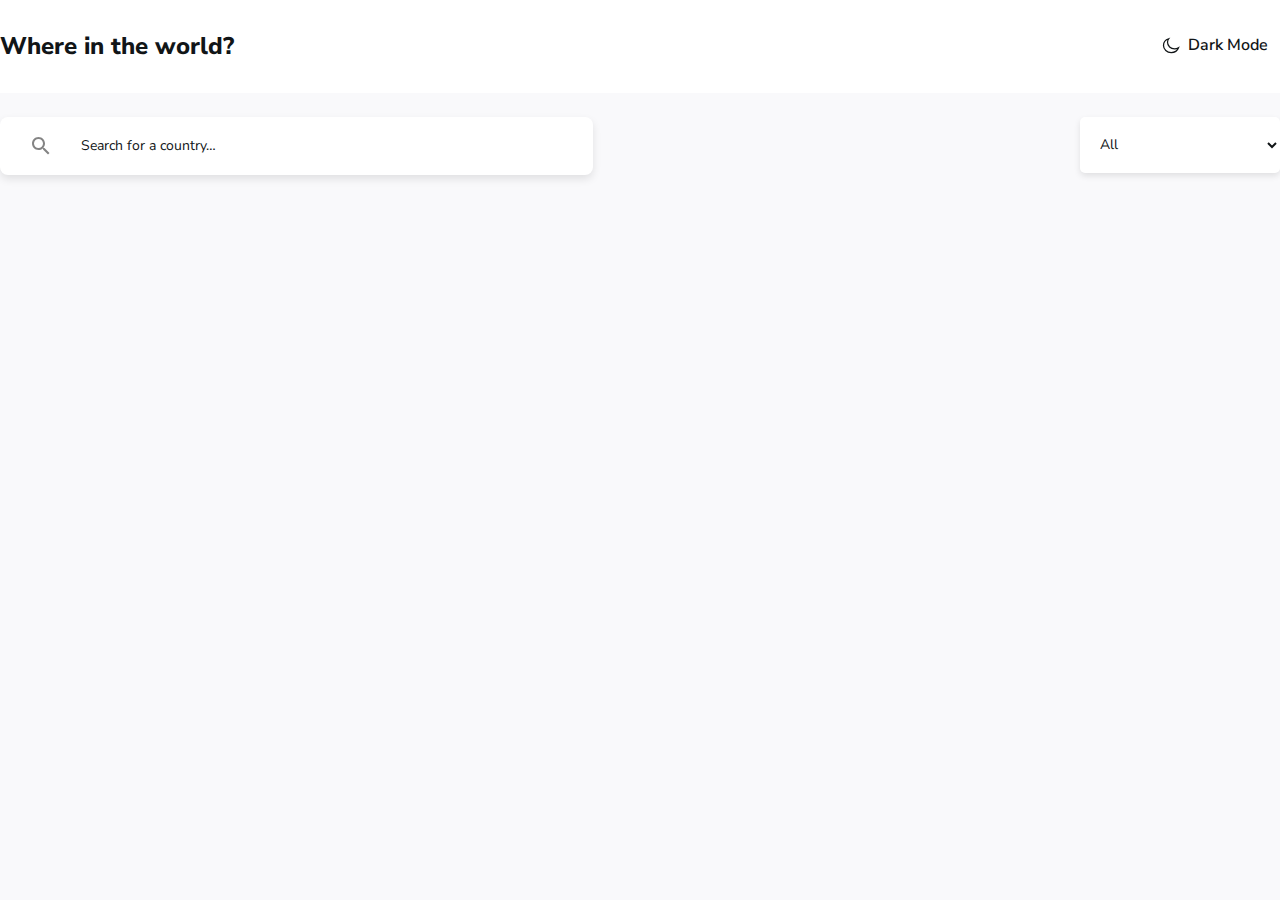
<file: index.html>
<!DOCTYPE html>
<html lang="en">
  <head>
    <meta charset="UTF-8" />
    <meta name="viewport" content="width=device-width, initial-scale=1.0" />
    <title>Document</title>
    <link rel="stylesheet" href="index.css" />
    <link rel="stylesheet" href="main.css" />
  </head>
  <body>
    <header class="header">
      <div class="container header-container">
        <div class="wrapper">
          <h1 class="header-text">Where in the world?</h1>
          <button id="darkmodeBtn" class="header_btn">
            <img id="darkmodeImg" src="images/dark_mode.svg" alt="" />
            Dark Mode
          </button>
        </div>
      </div>
    </header>
    <main class="main">
      <div class="container">
        <section class="hero-1">
          <div class="form-div">
            <form class="form">
              <img src="images/icon-search-black.svg" alt="" />
              <input
                type="text"
                class="input"
                id="input"
                placeholder="Search for a country…"
              />
            </form>
            <select class="select" id="select">
              <option value="All" selected>All</option>
              <option value="Africa">Africa</option>
              <option value="Americas">Americas</option>
              <option value="Asia">Asia</option>
              <option value="Europe">Europe</option>
              <option value="Oceania">Oceania</option>
            </select>
          </div>
        </section>
        <section id="card_Section" class="card-section"></section>
        <div class="loader" id="loader"></div>
        <!-- <div id="error" class="error">This data is not defined</div> -->
      </div>
    </main>
    <footer class="footer">
      <div class="container"></div>
    </footer>
    <script src="app.js"></script>
  </body>
</html>
</file>
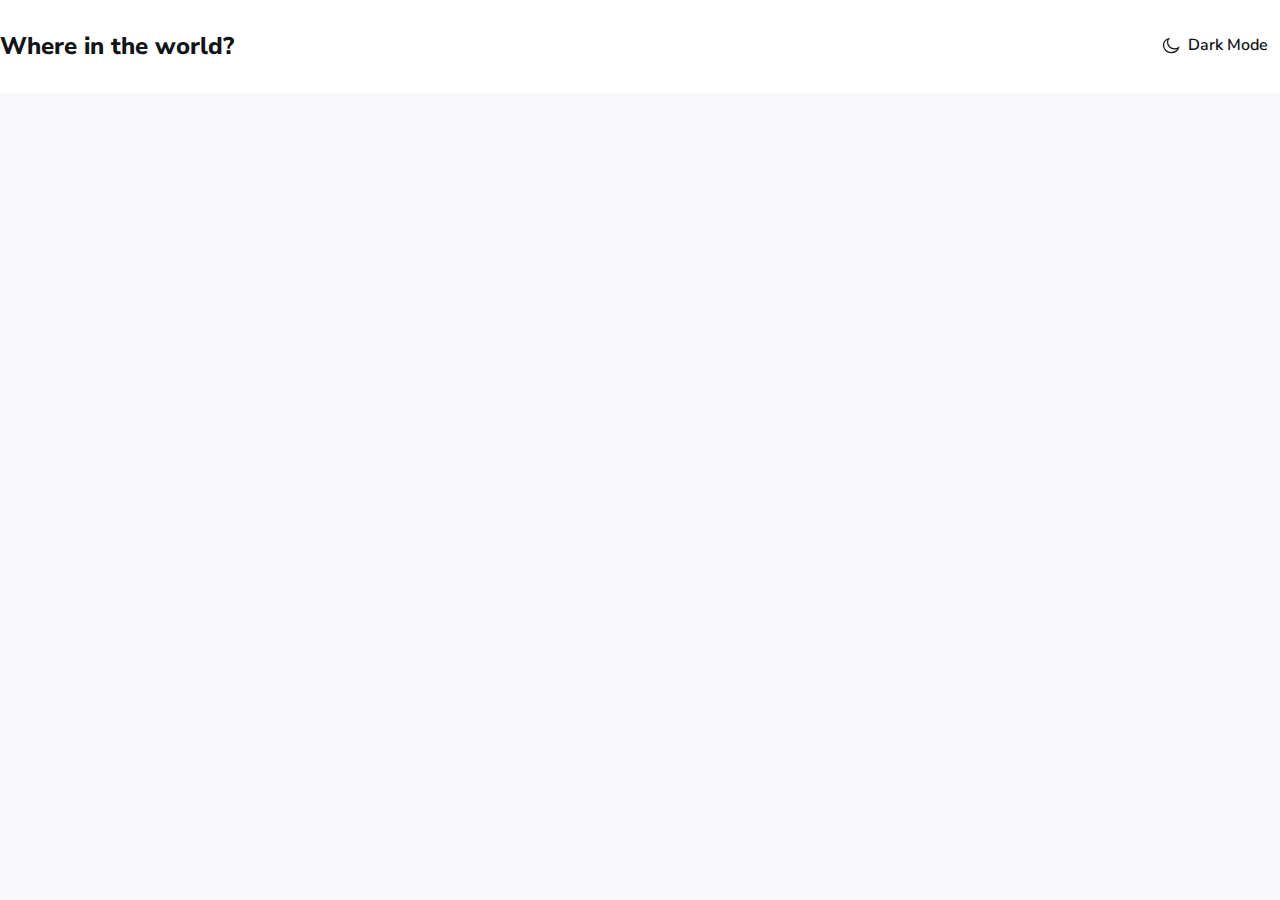
<file: about.html>
<!DOCTYPE html>
<html lang="en">
  <head>
    <meta charset="UTF-8" />
    <meta http-equiv="X-UA-Compatible" content="IE=edge" />
    <meta name="viewport" content="width=device-width, initial-scale=1.0" />
    <title>countries | About</title>
    <link rel="stylesheet" href="about.css" />
    <link rel="stylesheet" href="main.css" />
  </head>
  <body>
    <header class="header">
      <div class="container header-container">
        <div class="wrapper">
          <h1 class="header-text">Where in the world?</h1>
          <button id="darkmodeBtn" class="header_btn">
            <img id="darkmodeImg" src="images/dark_mode.svg" alt="" />
            Dark Mode
          </button>
        </div>
      </div>
    </header>
    <main class="main">
      <div class="container">
        <section id="detailsDiv" class="detailsDiv">
          <!-- <div class="det-wrapper">
            <div class="det-img-div">
              <a href="./index.html" class="det-a" id="det-a">
                <img src="images/call-made.svg" alt="" id="detIMg" />
                Back
              </a>
              <img src="images/german.png" alt="" class="detail-img" />
            </div>
            <div class="det-dec-div">
              <div class="det-item-div">
                <div class="det-item-1-div">
                  <div class="divH">
                    <h2 class="dec-h2">Belgium</h2>
                  </div>
                  <p class="about-p">
                    Native Name: <span class="about-span">België</span>
                  </p>
                  <p class="about-p">
                    Population: <span class="about-span">11,319,511</span>
                  </p>
                  <p class="about-p">
                    Region: <span class="about-span">Europe</span>
                  </p>
                  <p class="about-p">
                    Sub Region: <span class="about-span">Western Europe</span>
                  </p>
                  <p class="about-p">
                    Capital: <span class="about-span">Brussels</span>
                  </p>
                </div>
                <div class="det-item-2-div">
                  <p class="about-p">
                    Top Level Domain: <span class="about-span">.be</span>
                  </p>
                  <p class="about-p">
                    Currencies: <span class="about-span">Euro</span>
                  </p>
                  <p class="about-p">
                    Languages:
                    <span class="about-span">Dutch, French, German</span>
                  </p>
                </div>
              </div>
              <div class="det-border-div">
                <h2 class="ab-bor-text">Border Countries:</h2>
                <a href=""><button class="det-btn">Uzbekistan</button></a>
                <a href=""><button class="det-btn">France</button></a>
                <a href=""><button class="det-btn">German</button></a>
              </div>
            </div>
          </div> -->
        </section>
      </div>
    </main>
    <script defer src="about.js"></script>
  </body>
</html>
</file>
<file: index.css>
:root {
  --header-bg: #fff;
  --header-textColor: #111517;
  --main-bg: rgb(249, 249, 251);
  --input-bg: #fff;
  --input-textColor: #111517;
  --option-bg: #fff;
  --card-bg: #ffffff;
  --card-h: #111517;
  --card-span: #111517;
  --card-p: #343638;
  --box-shadow: #0000001a;
  --btn-bg: #2b3844;
  --btn-textColor: #fff;
}
.dark {
  --header-bg: #2b3844;
  --header-textColor: #fff;
  --main-bg: #202c36;
  --input-bg: #2b3844;
  --input-textColor: #fff;
  --option-bg: #2b3844;
  --card-bg: #2b3844;
  --card-h: #fff;
  --card-span: #fff;
  --card-p: #fff;
  --btn-bg: #fff;
  --btn-textColor: #2b3844;
}
body {
  background-color: var(--main-bg);
}
.header {
  background-color: var(--header-bg);
  box-shadow: 0px 4px 8px rgba(0, 0, 0, 0.1);
}
.wrapper {
  display: flex;
  align-items: center;
  justify-content: space-between;
  padding-top: 23px;
  padding-bottom: 24px;
}
.header-text {
  font-family: "Nunito Sans";
  font-size: 24px;
  font-weight: 800;
  line-height: 32.74px;
  color: var(--header-textColor);
}
.header_btn {
  display: flex;
  align-items: center;
  justify-content: center;
  gap: 8px;
  font-family: "Nunito Sans";
  font-size: 16px;
  font-weight: 600;
  line-height: 21.82px;
  border: 0;
  background-color: transparent;
  color: var(--header-textColor);
  padding: 12px;
}
/* main */
.main {
  background-color: var(--main-bg);
}
.form-div {
  display: flex;
  justify-content: space-between;
  margin-top: 24px;
  margin-bottom: 48px;
}
.input {
  width: 480px;
  height: fit-content;
  margin-left: auto;
  border: none;
  outline: none;
  background-color: transparent;
  font-family: "Nunito Sans";
  font-size: 14px;
  font-weight: 400;
  line-height: 20px;
  color: var(--input-textColor);
}
.input::placeholder {
  color: var(--input-textColor);
}
.form {
  display: flex;
  align-items: center;
  gap: 31px;
  padding: 19px 32px;
  background-color: var(--input-bg);
  box-shadow: 0px 4px 8px var(--box-shadow);
  border-radius: 8px;
}
.select {
  width: 200px;
  height: 56px;
  border: none;
  border-radius: 4px;
  box-shadow: 0px 3px 6px var(--box-shadow);
  font-family: "Nunito Sans";
  font-size: 14px;
  font-weight: 400;
  line-height: 20px;
  padding: 8px 16px;
  background-color: var(--option-bg);
  color: var(--input-textColor);
}

.select:optional {
  border-radius: 5px;
}
option {
  display: flex;
  flex-direction: column;
  margin-top: 15px;
  background-color: var(--option-bg);
  border: 1px solid var(--option-bg);
  outline: none;
  border-radius: 5px;
}
/* card style */
.card-section {
  display: grid;
  grid-template-columns: repeat(4, 1fr);
  column-gap: 75px;
  row-gap: 75px;
  margin-bottom: 100px;
  margin: 0 auto;
  justify-content: center;
  margin-bottom: 45px;
}

@media (max-width: 1200px) {
  .card-section {
    grid-template-columns: repeat(auto-fill, minmax(250px, 1fr));
    justify-content: center;
    padding-left: 60px;
  }
  .form-div {
    width: 100%;
    padding-inline: 60px;
  }
}
@media (max-width: 1130px) {
  .card-section {
    grid-template-columns: repeat(auto-fill, minmax(250px, 1fr));
    justify-content: center;
  }
  .wrapper {
    padding-inline: 60px;
  }
}
@media (max-width: 950px) {
  .card-section {
    display: grid;
    justify-content: center;
    align-items: center;
    grid-template-columns: repeat(auto-fill, minmax(250px, 1fr));
  }
  .form-div {
    display: flex;
    flex-direction: column;
    justify-content: center;
    padding-inline: 60px;
    gap: 40px;
  }
  .wrapper {
    padding-inline: 60px;
  }
}
@media (max-width: 500px) {
  .card-section {
    display: grid;
    justify-content: center;
    margin: 0 auto;
    grid-template-columns: repeat(auto-fill, minmax(300px, 1fr));
  }
}
@media (max-width: 400px) {
  .card-section {
    display: grid;
    justify-content: center;
    padding-left: 36px;
    grid-template-columns: repeat(auto-fill, minmax(300px, 1fr));
  }
  .wrapper {
    padding-inline: 16px;
    margin: 0;
  }
  .header-text {
    font-size: 14px;
  }
  .form {
    width: 300px;
  }
  .form-div {
    padding-inline: 16px;
    display: flex;
    flex-direction: column;
    justify-content: center;
  }
}
.card-div {
  width: 264px;
  height: 336px;
  background-color: var(--card-bg);
  border-radius: 5px;
  box-shadow: 0px 4px 8px var(--box-shadow);
}
.card-deck {
  display: flex;
  flex-direction: column;
  gap: 8px;
  margin-bottom: 12px;
}
.card-name {
  font-family: "Nunito Sans";
  font-size: 18px;
  font-weight: 800;
  line-height: 26px;
  color: var(--card-h);
  padding-inline: 24px;
  margin-top: 19px;
  margin-bottom: 12px;
}
.card-p {
  font-family: "Nunito Sans";
  font-size: 14px;
  font-weight: 300;
  line-height: 16px;
  color: var(--card-p);
  padding-inline: 24px;
}
.card-span {
  font-family: "Nunito Sans";
  font-size: 14px;
  font-weight: 600;
  line-height: 16px;
  color: var(--card-span);
}
.card-img {
  border-top-left-radius: 5px;
  border-top-right-radius: 5px;
}
/* loader */
.loader,
.loader:before,
.loader:after {
  background: transparent;
  -webkit-animation: load1 1s infinite ease-in-out;
  animation: load1 1s infinite ease-in-out;
  width: 1em;
  height: 4em;
}

.loader {
  color: var(--primaryColor);
  text-indent: -9999em;
  margin: 88px auto;
  margin-top: 20rem;
  position: relative;
  font-size: 3rem;
  -webkit-transform: translateZ(0);
  -ms-transform: translateZ(0);
  transform: translateZ(0);
  -webkit-animation-delay: -0.16s;
  animation-delay: -0.16s;
}

.loader:before,
.loader:after {
  position: absolute;
  top: 0;
  content: "";
}

.loader:before {
  left: -1.5em;
  -webkit-animation-delay: -0.32s;
  animation-delay: -0.32s;
}

.loader:after {
  left: 1.5em;
}

@-webkit-keyframes load1 {
  0%,
  80%,
  100% {
    box-shadow: 0 0;
    height: 4em;
  }

  40% {
    box-shadow: 0 -2em;
    height: 5em;
  }
}

@keyframes load1 {
  0%,
  80%,
  100% {
    box-shadow: 0 0;
    height: 4em;
  }

  40% {
    box-shadow: 0 -2em;
    height: 5em;
  }
}
.error {
  display: flex;
  align-items: center;
  justify-content: center;
  margin-top: 200px;
  font-size: xx-large;
  color: red;
}
.hidden {
  display: none;
}
</file>
<file: main.css>
/* nunito-sans-200 - latin */
@font-face {
  font-display: swap; /* Check https://developer.mozilla.org/en-US/docs/Web/CSS/@font-face/font-display for other options. */
  font-family: "Nunito Sans";
  font-style: normal;
  font-weight: 200;
  src: url("../fonts/nunito-sans-v15-latin-200.woff2") format("woff2"); /* Chrome 36+, Opera 23+, Firefox 39+, Safari 12+, iOS 10+ */
}
/* nunito-sans-300 - latin */
@font-face {
  font-display: swap; /* Check https://developer.mozilla.org/en-US/docs/Web/CSS/@font-face/font-display for other options. */
  font-family: "Nunito Sans";
  font-style: normal;
  font-weight: 300;
  src: url("../fonts/nunito-sans-v15-latin-300.woff2") format("woff2"); /* Chrome 36+, Opera 23+, Firefox 39+, Safari 12+, iOS 10+ */
}
/* nunito-sans-regular - latin */
@font-face {
  font-display: swap; /* Check https://developer.mozilla.org/en-US/docs/Web/CSS/@font-face/font-display for other options. */
  font-family: "Nunito Sans";
  font-style: normal;
  font-weight: 400;
  src: url("../fonts/nunito-sans-v15-latin-regular.woff2") format("woff2"); /* Chrome 36+, Opera 23+, Firefox 39+, Safari 12+, iOS 10+ */
}
/* nunito-sans-500 - latin */
@font-face {
  font-display: swap; /* Check https://developer.mozilla.org/en-US/docs/Web/CSS/@font-face/font-display for other options. */
  font-family: "Nunito Sans";
  font-style: normal;
  font-weight: 500;
  src: url("../fonts/nunito-sans-v15-latin-500.woff2") format("woff2"); /* Chrome 36+, Opera 23+, Firefox 39+, Safari 12+, iOS 10+ */
}
/* nunito-sans-600 - latin */
@font-face {
  font-display: swap; /* Check https://developer.mozilla.org/en-US/docs/Web/CSS/@font-face/font-display for other options. */
  font-family: "Nunito Sans";
  font-style: normal;
  font-weight: 600;
  src: url("../fonts/nunito-sans-v15-latin-600.woff2") format("woff2"); /* Chrome 36+, Opera 23+, Firefox 39+, Safari 12+, iOS 10+ */
}
/* nunito-sans-700 - latin */
@font-face {
  font-display: swap; /* Check https://developer.mozilla.org/en-US/docs/Web/CSS/@font-face/font-display for other options. */
  font-family: "Nunito Sans";
  font-style: normal;
  font-weight: 700;
  src: url("../fonts/nunito-sans-v15-latin-700.woff2") format("woff2"); /* Chrome 36+, Opera 23+, Firefox 39+, Safari 12+, iOS 10+ */
}
/* nunito-sans-800 - latin */
@font-face {
  font-display: swap; /* Check https://developer.mozilla.org/en-US/docs/Web/CSS/@font-face/font-display for other options. */
  font-family: "Nunito Sans";
  font-style: normal;
  font-weight: 800;
  src: url("../fonts/nunito-sans-v15-latin-800.woff2") format("woff2"); /* Chrome 36+, Opera 23+, Firefox 39+, Safari 12+, iOS 10+ */
}
/* nunito-sans-900 - latin */
@font-face {
  font-display: swap; /* Check https://developer.mozilla.org/en-US/docs/Web/CSS/@font-face/font-display for other options. */
  font-family: "Nunito Sans";
  font-style: normal;
  font-weight: 900;
  src: url("../fonts/nunito-sans-v15-latin-900.woff2") format("woff2"); /* Chrome 36+, Opera 23+, Firefox 39+, Safari 12+, iOS 10+ */
}
* {
  margin: 0;
  padding: 0;
  -webkit-box-sizing: border-box;
  box-sizing: border-box;
}
html {
  height: 100%;
  scroll-behavior: smooth;
}
body {
  height: 100%;
  display: flex;
  flex-direction: column;
  background-color: #fff;
}
main {
  flex-grow: 1;
}
ul,
ol {
  list-style: none;
}
a {
  text-decoration: none;
  color: inherit;
}
.container {
  width: 100%;
  max-width: 1280px;
  margin-left: auto;
  margin-right: auto;
}
</file>
<file: about.css>
:root {
  --header-bg: #fff;
  --header-textColor: #111517;
  --main-bg: rgb(249, 249, 251);
  --input-bg: #fff;
  --input-textColor: #111517;
  --option-bg: #fff;
  --card-bg: #ffffff;
  --card-h: #111517;
  --card-span: #111517;
  --card-p: #343638;
  --box-shadow: #0000001a;
  --btn-bg: #2b3844;
  --btn-textColor: #fff;
  --about-btnText: #111517;
  --about-btn-bg: #fff;
  --about-hColor: #111517;
  --about-spanColor: #111517;
  --about-p: #111517;
  --about-deck-name: #111517;
  --about-deck-p: #111517;
  --about-deck-span: #11151799;
  --about-deck-btnBG: #fff;
}
.dark {
  --header-bg: #2b3844;
  --header-textColor: #fff;
  --main-bg: #202c36;
  --input-bg: #2b3844;
  --input-textColor: #fff;
  --option-bg: #2b3844;
  --card-bg: #2b3844;
  --card-h: #fff;
  --card-span: #fff;
  --card-p: #fff;
  --btn-bg: #fff;
  --btn-textColor: #2b3844;
  --about-btnText: #fff;
  --about-btn-bg: #2b3844;
  --about-hColor: #fff;
  --about-spanColor: #fff;
  --about-p: #ffffffdd;
  --about-deck-name: #fff;
  --about-deck-p: #fff;
  --about-deck-span: #ffffffa3;
  --about-deck-btnBG: #2b3844;
}
body {
  background-color: var(--main-bg);
}
.main {
  background-color: var(--main-bg);
}

.header {
  background-color: var(--header-bg);
  box-shadow: 0px 4px 8px rgba(0, 0, 0, 0.1);
}
.wrapper {
  display: flex;
  align-items: center;
  justify-content: space-between;
  padding-top: 23px;
  padding-bottom: 24px;
}
.header-text {
  font-family: "Nunito Sans";
  font-size: 24px;
  font-weight: 800;
  line-height: 32.74px;
  color: var(--header-textColor);
}
.header_btn {
  display: flex;
  align-items: center;
  justify-content: center;
  gap: 8px;
  font-family: "Nunito Sans";
  font-size: 16px;
  font-weight: 600;
  line-height: 21.82px;
  border: 0;
  background-color: transparent;
  color: var(--header-textColor);
  padding: 12px;
}

/* loader */
.loader,
.loader:before,
.loader:after {
  background: transparent;
  -webkit-animation: load1 1s infinite ease-in-out;
  animation: load1 1s infinite ease-in-out;
  width: 1em;
  height: 4em;
}

.loader {
  color: var(--primaryColor);
  text-indent: -9999em;
  margin: 88px auto;
  margin-top: 20rem;
  position: relative;
  font-size: 3rem;
  -webkit-transform: translateZ(0);
  -ms-transform: translateZ(0);
  transform: translateZ(0);
  -webkit-animation-delay: -0.16s;
  animation-delay: -0.16s;
}

.loader:before,
.loader:after {
  position: absolute;
  top: 0;
  content: "";
}

.loader:before {
  left: -1.5em;
  -webkit-animation-delay: -0.32s;
  animation-delay: -0.32s;
}

.loader:after {
  left: 1.5em;
}

@-webkit-keyframes load1 {
  0%,
  80%,
  100% {
    box-shadow: 0 0;
    height: 4em;
  }

  40% {
    box-shadow: 0 -2em;
    height: 5em;
  }
}

@keyframes load1 {
  0%,
  80%,
  100% {
    box-shadow: 0 0;
    height: 4em;
  }

  40% {
    box-shadow: 0 -2em;
    height: 5em;
  }
}
/* card */

.cocktail-section {
  text-align: center;
}

.drink {
  width: 500px;
  max-width: 400px;
  margin: 0 auto;
  text-align: left;
}

.drink img {
  border-radius: 8px;
}

.drink p {
  font-weight: bold;
  text-transform: capitalize;
  line-height: 1.8;
}

.drink span {
  margin-right: 100px;
}

.drink-data {
  background: var(--card-bg);
  padding: 8px 16px;
  border-radius: 8px;
  color: var(--card-bg);
}

.drink-info {
  padding-top: 2rem;
}

@media screen and (min-width: 992px) {
  .drink {
    display: grid;
    grid-template-columns: 2fr 3fr;
    gap: 3rem;
    align-items: center;
  }

  .drink-info {
    padding-top: 0;
  }
}
.det-wrapper {
  display: flex;
  gap: 144px;
}
.det-img-div {
  display: flex;
  flex-direction: column;
  gap: 60px;
}
.det-a {
  display: flex;
  align-items: center;
  align-self: flex-start;
  gap: 10px;
  padding: 10px;
  padding-left: 32px;
  padding-right: 39px;
  font-family: "Nunito Sans";
  font-size: 16px;
  font-weight: 300;
  line-height: 20px;
  color: var(--about-btnText);
  background-color: var(--about-btn-bg);
  margin-top: 80px;
  border-radius: 5px;
}
.detail-img {
  width: 480px;
  height: 321px;
  border-radius: 8px;
}
/*  */

.det-dec-div {
  display: flex;
  flex-direction: column;
  margin-top: 200px;
}
.det-item-div {
  display: flex;
  gap: 141px;
}
.det-item-1-div {
  display: flex;
  flex-direction: column;
  margin-bottom: 68px;
}
.dec-h2 {
  font-family: "Nunito Sans";
  font-size: 32px;
  font-weight: 800;
  line-height: 43.65px;
  color: var(--about-deck-name);
  margin-bottom: 23px;
}
.about-p {
  font-family: "Nunito Sans";
  font-size: 16px;
  font-weight: 600;
  line-height: 32px;
  color: var(--about-deck-p);
}
.about-span {
  font-family: N "unito Sans";
  font-size: 16px;
  font-weight: 400;
  line-height: 32px;
  color: var(--about-deck-span);
}
.det-item-2-div {
  display: flex;
  flex-direction: column;
  margin-top: 65px;
}
.det-border-div {
  display: flex;
  gap: 10px;
}
.det-btn {
  font-family: "Nunito Sans";
  font-size: 14px;
  font-weight: 300;
  line-height: 19.1px;
  color: var(--about-btnText);
  padding-top: 5px;
  padding-bottom: 4px;
  padding-left: 27px;
  padding-right: 27px;
  background-color: var(--about-btn-bg);
  border: 0;
  border-radius: 5px;
  text-align: center;
}
.ab-bor-text {
  font-family: "Nunito Sans";
  font-size: 16px;
  font-weight: 600;
  line-height: 24px;
  color: var(--about-btnText);
}
</file>
